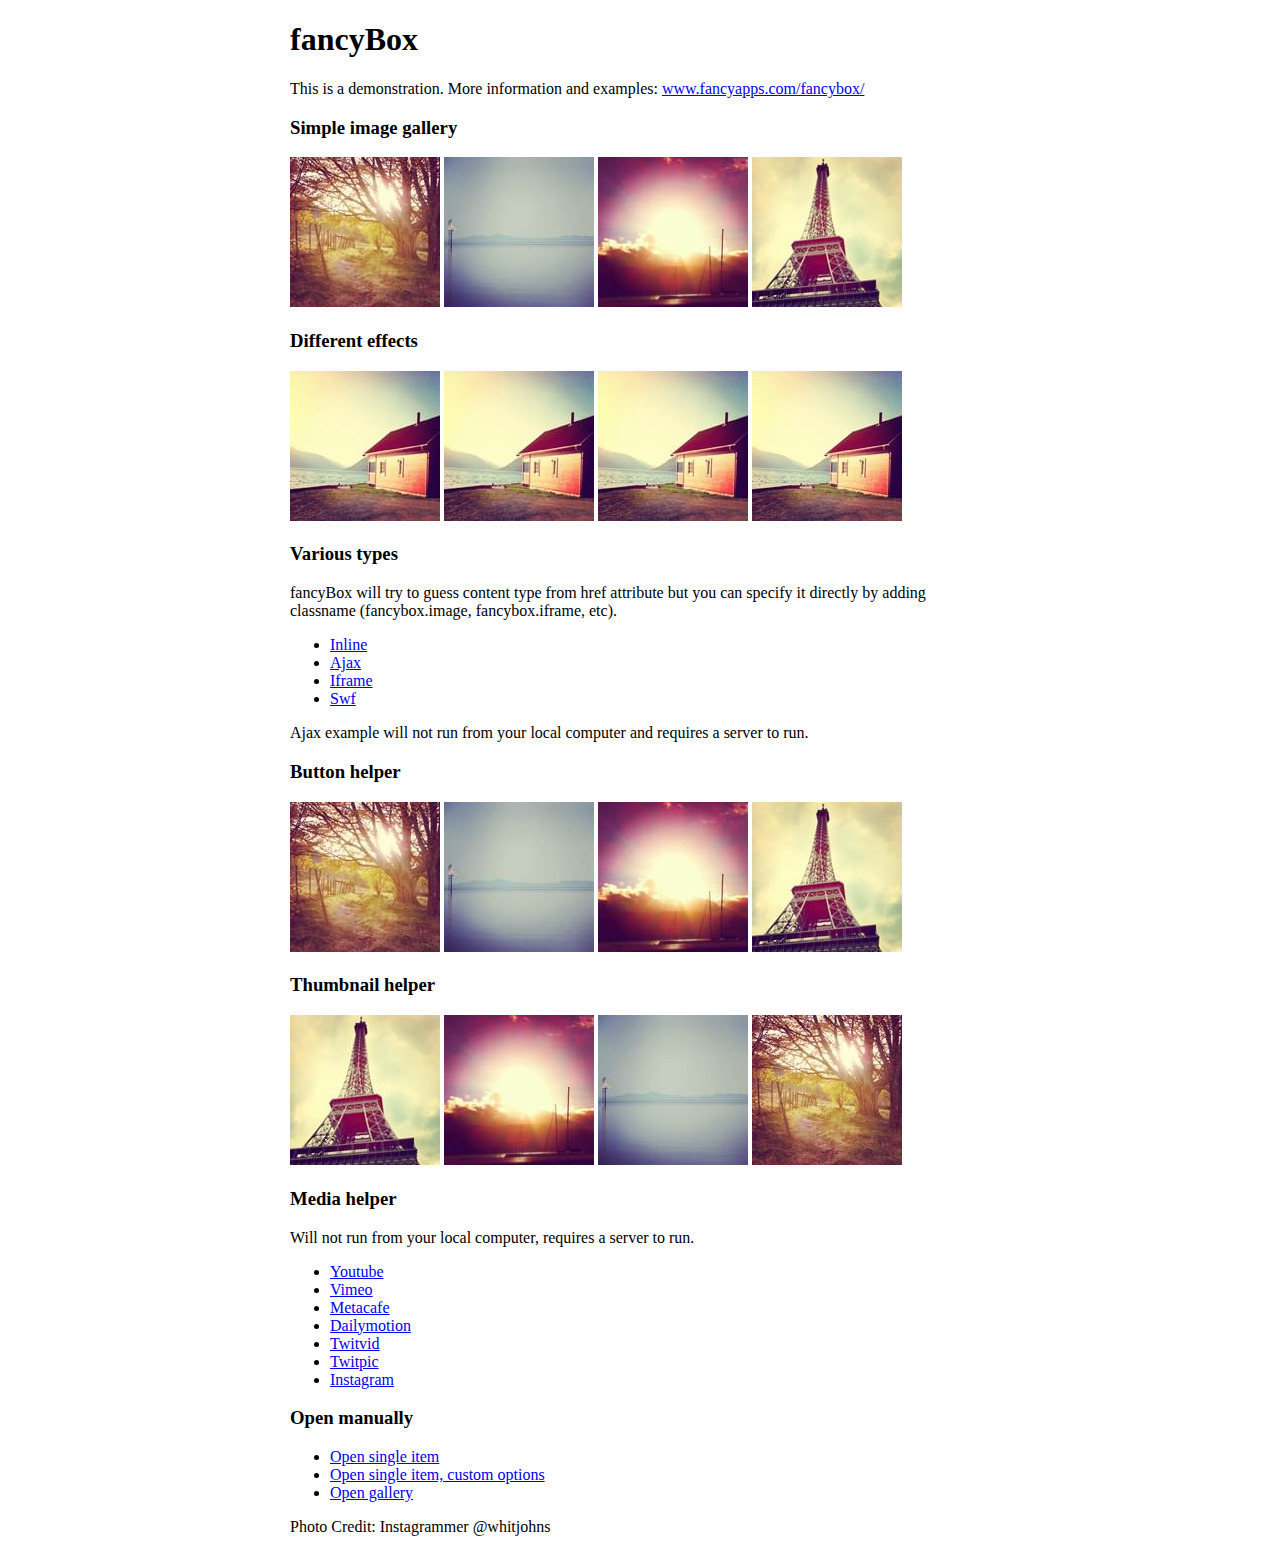
<file: fancybox/demo/index.html>
<!DOCTYPE html>
<html>
<head>
	<title>fancyBox - Fancy jQuery Lightbox Alternative | Demonstration</title>
	<meta http-equiv="Content-Type" content="text/html; charset=UTF-8" />

	<!-- Add jQuery library -->
	<script type="text/javascript" src="../lib/jquery-1.10.1.min.js"></script>

	<!-- Add mousewheel plugin (this is optional) -->
	<script type="text/javascript" src="../lib/jquery.mousewheel-3.0.6.pack.js"></script>

	<!-- Add fancyBox main JS and CSS files -->
	<script type="text/javascript" src="../source/jquery.fancybox.js?v=2.1.5"></script>
	<link rel="stylesheet" type="text/css" href="../source/jquery.fancybox.css?v=2.1.5" media="screen" />

	<!-- Add Button helper (this is optional) -->
	<link rel="stylesheet" type="text/css" href="../source/helpers/jquery.fancybox-buttons.css?v=1.0.5" />
	<script type="text/javascript" src="../source/helpers/jquery.fancybox-buttons.js?v=1.0.5"></script>

	<!-- Add Thumbnail helper (this is optional) -->
	<link rel="stylesheet" type="text/css" href="../source/helpers/jquery.fancybox-thumbs.css?v=1.0.7" />
	<script type="text/javascript" src="../source/helpers/jquery.fancybox-thumbs.js?v=1.0.7"></script>

	<!-- Add Media helper (this is optional) -->
	<script type="text/javascript" src="../source/helpers/jquery.fancybox-media.js?v=1.0.6"></script>

	<script type="text/javascript">
		$(document).ready(function() {
			/*
			 *  Simple image gallery. Uses default settings
			 */

			$('.fancybox').fancybox();

			/*
			 *  Different effects
			 */

			// Change title type, overlay closing speed
			$(".fancybox-effects-a").fancybox({
				helpers: {
					title : {
						type : 'outside'
					},
					overlay : {
						speedOut : 0
					}
				}
			});

			// Disable opening and closing animations, change title type
			$(".fancybox-effects-b").fancybox({
				openEffect  : 'none',
				closeEffect	: 'none',

				helpers : {
					title : {
						type : 'over'
					}
				}
			});

			// Set custom style, close if clicked, change title type and overlay color
			$(".fancybox-effects-c").fancybox({
				wrapCSS    : 'fancybox-custom',
				closeClick : true,

				openEffect : 'none',

				helpers : {
					title : {
						type : 'inside'
					},
					overlay : {
						css : {
							'background' : 'rgba(238,238,238,0.85)'
						}
					}
				}
			});

			// Remove padding, set opening and closing animations, close if clicked and disable overlay
			$(".fancybox-effects-d").fancybox({
				padding: 0,

				openEffect : 'elastic',
				openSpeed  : 150,

				closeEffect : 'elastic',
				closeSpeed  : 150,

				closeClick : true,

				helpers : {
					overlay : null
				}
			});

			/*
			 *  Button helper. Disable animations, hide close button, change title type and content
			 */

			$('.fancybox-buttons').fancybox({
				openEffect  : 'none',
				closeEffect : 'none',

				prevEffect : 'none',
				nextEffect : 'none',

				closeBtn  : false,

				helpers : {
					title : {
						type : 'inside'
					},
					buttons	: {}
				},

				afterLoad : function() {
					this.title = 'Image ' + (this.index + 1) + ' of ' + this.group.length + (this.title ? ' - ' + this.title : '');
				}
			});


			/*
			 *  Thumbnail helper. Disable animations, hide close button, arrows and slide to next gallery item if clicked
			 */

			$('.fancybox-thumbs').fancybox({
				prevEffect : 'none',
				nextEffect : 'none',

				closeBtn  : false,
				arrows    : false,
				nextClick : true,

				helpers : {
					thumbs : {
						width  : 50,
						height : 50
					}
				}
			});

			/*
			 *  Media helper. Group items, disable animations, hide arrows, enable media and button helpers.
			*/
			$('.fancybox-media')
				.attr('rel', 'media-gallery')
				.fancybox({
					openEffect : 'none',
					closeEffect : 'none',
					prevEffect : 'none',
					nextEffect : 'none',

					arrows : false,
					helpers : {
						media : {},
						buttons : {}
					}
				});

			/*
			 *  Open manually
			 */

			$("#fancybox-manual-a").click(function() {
				$.fancybox.open('1_b.jpg');
			});

			$("#fancybox-manual-b").click(function() {
				$.fancybox.open({
					href : 'iframe.html',
					type : 'iframe',
					padding : 5
				});
			});

			$("#fancybox-manual-c").click(function() {
				$.fancybox.open([
					{
						href : '1_b.jpg',
						title : 'My title'
					}, {
						href : '2_b.jpg',
						title : '2nd title'
					}, {
						href : '3_b.jpg'
					}
				], {
					helpers : {
						thumbs : {
							width: 75,
							height: 50
						}
					}
				});
			});


		});
	</script>
	<style type="text/css">
		.fancybox-custom .fancybox-skin {
			box-shadow: 0 0 50px #222;
		}

		body {
			max-width: 700px;
			margin: 0 auto;
		}
	</style>
</head>
<body>
	<h1>fancyBox</h1>

	<p>This is a demonstration. More information and examples: <a href="http://fancyapps.com/fancybox/">www.fancyapps.com/fancybox/</a></p>

	<h3>Simple image gallery</h3>
	<p>
		<a class="fancybox" href="1_b.jpg" data-fancybox-group="gallery" title="Lorem ipsum dolor sit amet"><img src="1_s.jpg" alt="" /></a>

		<a class="fancybox" href="2_b.jpg" data-fancybox-group="gallery" title="Etiam quis mi eu elit temp"><img src="2_s.jpg" alt="" /></a>

		<a class="fancybox" href="3_b.jpg" data-fancybox-group="gallery" title="Cras neque mi, semper leon"><img src="3_s.jpg" alt="" /></a>

		<a class="fancybox" href="4_b.jpg" data-fancybox-group="gallery" title="Sed vel sapien vel sem uno"><img src="4_s.jpg" alt="" /></a>
	</p>

	<h3>Different effects</h3>
	<p>
		<a class="fancybox-effects-a" href="5_b.jpg" title="Lorem ipsum dolor sit amet, consectetur adipiscing elit"><img src="5_s.jpg" alt="" /></a>

		<a class="fancybox-effects-b" href="5_b.jpg" title="Lorem ipsum dolor sit amet, consectetur adipiscing elit"><img src="5_s.jpg" alt="" /></a>

		<a class="fancybox-effects-c" href="5_b.jpg" title="Lorem ipsum dolor sit amet, consectetur adipiscing elit"><img src="5_s.jpg" alt="" /></a>

		<a class="fancybox-effects-d" href="5_b.jpg" title="Lorem ipsum dolor sit amet, consectetur adipiscing elit"><img src="5_s.jpg" alt="" /></a>
	</p>

	<h3>Various types</h3>
	<p>
		fancyBox will try to guess content type from href attribute but you can specify it directly by adding classname (fancybox.image, fancybox.iframe, etc).
	</p>
	<ul>
		<li><a class="fancybox" href="#inline1" title="Lorem ipsum dolor sit amet">Inline</a></li>
		<li><a class="fancybox fancybox.ajax" href="ajax.txt">Ajax</a></li>
		<li><a class="fancybox fancybox.iframe" href="iframe.html">Iframe</a></li>
		<li><a class="fancybox" href="http://www.adobe.com/jp/events/cs3_web_edition_tour/swfs/perform.swf">Swf</a></li>
	</ul>

	<div id="inline1" style="width:400px;display: none;">
		<h3>Etiam quis mi eu elit</h3>
		<p>
			Lorem ipsum dolor sit amet, consectetur adipiscing elit. Etiam quis mi eu elit tempor facilisis id et neque. Nulla sit amet sem sapien. Vestibulum imperdiet porta ante ac ornare. Nulla et lorem eu nibh adipiscing ultricies nec at lacus. Cras laoreet ultricies sem, at blandit mi eleifend aliquam. Nunc enim ipsum, vehicula non pretium varius, cursus ac tortor. Vivamus fringilla congue laoreet. Quisque ultrices sodales orci, quis rhoncus justo auctor in. Phasellus dui eros, bibendum eu feugiat ornare, faucibus eu mi. Nunc aliquet tempus sem, id aliquam diam varius ac. Maecenas nisl nunc, molestie vitae eleifend vel, iaculis sed magna. Aenean tempus lacus vitae orci posuere porttitor eget non felis. Donec lectus elit, aliquam nec eleifend sit amet, vestibulum sed nunc.
		</p>
	</div>

	<p>
		Ajax example will not run from your local computer and requires a server to run.
	</p>

	<h3>Button helper</h3>
	<p>
		<a class="fancybox-buttons" data-fancybox-group="button" href="1_b.jpg"><img src="1_s.jpg" alt="" /></a>

		<a class="fancybox-buttons" data-fancybox-group="button" href="2_b.jpg"><img src="2_s.jpg" alt="" /></a>

		<a class="fancybox-buttons" data-fancybox-group="button" href="3_b.jpg"><img src="3_s.jpg" alt="" /></a>

		<a class="fancybox-buttons" data-fancybox-group="button" href="4_b.jpg"><img src="4_s.jpg" alt="" /></a>
	</p>

	<h3>Thumbnail helper</h3>
	<p>
		<a class="fancybox-thumbs" data-fancybox-group="thumb" href="4_b.jpg"><img src="4_s.jpg" alt="" /></a>

		<a class="fancybox-thumbs" data-fancybox-group="thumb" href="3_b.jpg"><img src="3_s.jpg" alt="" /></a>

		<a class="fancybox-thumbs" data-fancybox-group="thumb" href="2_b.jpg"><img src="2_s.jpg" alt="" /></a>

		<a class="fancybox-thumbs" data-fancybox-group="thumb" href="1_b.jpg"><img src="1_s.jpg" alt="" /></a>
	</p>

	<h3>Media helper</h3>
	<p>
		Will not run from your local computer, requires a server to run.
	</p>

	<ul>
		<li><a class="fancybox-media" href="http://www.youtube.com/watch?v=opj24KnzrWo">Youtube</a></li>
		<li><a class="fancybox-media" href="http://vimeo.com/47480346">Vimeo</a></li>
		<li><a class="fancybox-media" href="http://www.metacafe.com/watch/7635964/">Metacafe</a></li>
		<li><a class="fancybox-media" href="http://www.dailymotion.com/video/xoeylt_electric-guest-this-head-i-hold_music">Dailymotion</a></li>
		<li><a class="fancybox-media" href="http://twitvid.com/QY7MD">Twitvid</a></li>
		<li><a class="fancybox-media" href="http://twitpic.com/7p93st">Twitpic</a></li>
		<li><a class="fancybox-media" href="http://instagr.am/p/IejkuUGxQn">Instagram</a></li>
	</ul>

	<h3>Open manually</h3>
	<ul>
		<li><a id="fancybox-manual-a" href="javascript:;">Open single item</a></li>
		<li><a id="fancybox-manual-b" href="javascript:;">Open single item, custom options</a></li>
		<li><a id="fancybox-manual-c" href="javascript:;">Open gallery</a></li>
	</ul>

	<p>
		Photo Credit: Instagrammer @whitjohns
	</p>
</body>
</html>
</file>
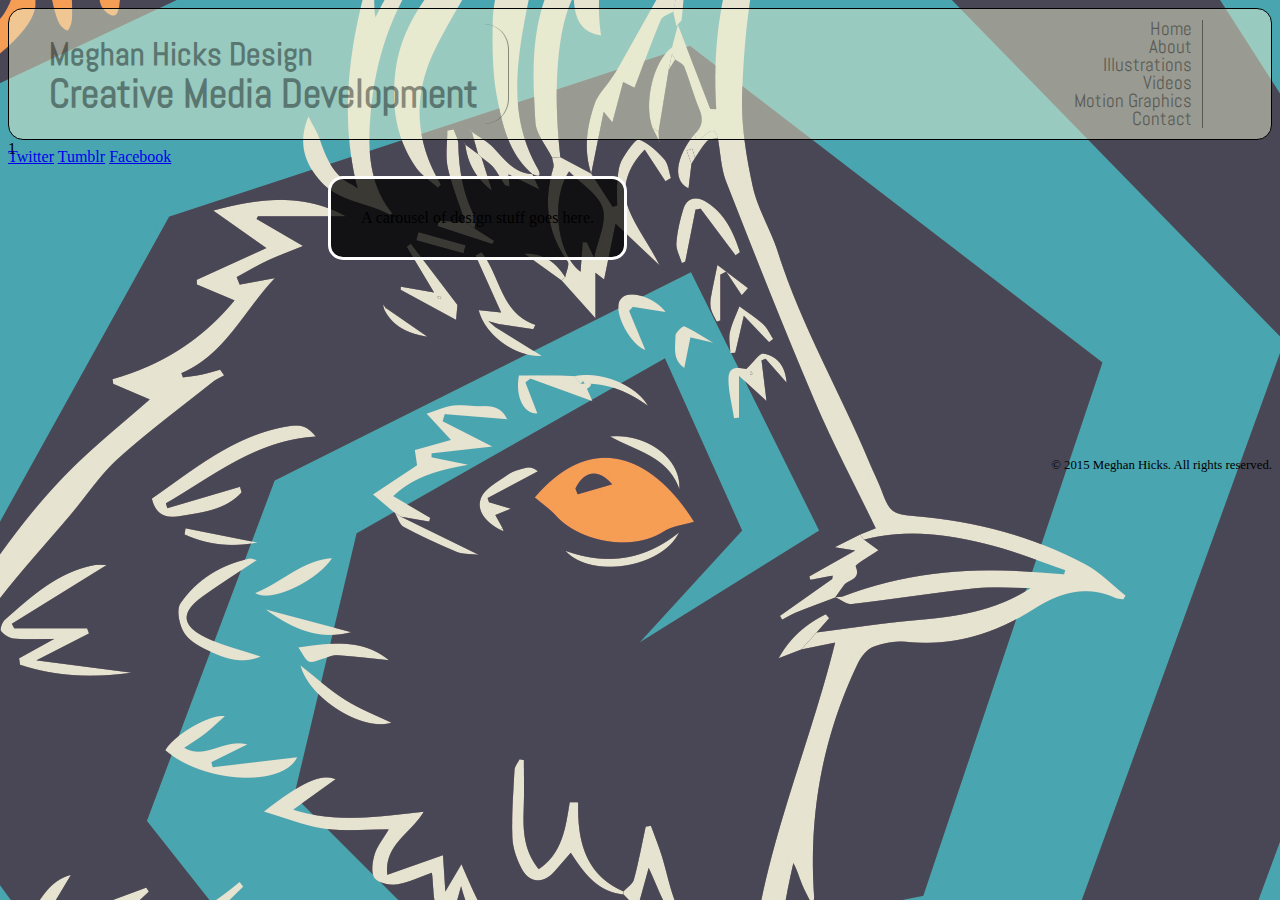
<file: mograph.html>
<!DOCTYPE html>
<html lang="en">
<head>
	<meta charset="utf-8">
	<title>Meghan Hicks Design - Home</title>
	<link rel="stylesheet" href="css/style.css">
</head>
<body>
	<header>
				<div id="logo">
					<h1>Meghan Hicks Design</h1>
					<h2>Creative Media Development</h2>
				</div> <!-- #LOGO -->

				<div id="navbar">
					<nav>
						<a class="selected" href="index.html">Home</a>
						<a href="about.html">About</a>
						<a href="illustration.html">Illustrations</a>
						<a href="video.html">Videos</a>
						<a href="mograph.html">Motion Graphics</a>
						<a href="contact.html">Contact</a>
					</nav>
		
				</div> <!-- #NAVBAR -->
	</header>
		<section id="carousel">1
			<div class="row">
				<div class="col-12">

				A carousel of design stuff goes here.

				</div> <!-- COL-XS-12 -->
			</div> <!-- ROW -->

		</section> <!-- CAROUSEL -->

		<section id="social">

			<a class="twitter" href="http://www.twitter.com/ocelot" title="Twitter">Twitter</a>
			<a class="tumblr" href="http://anderfelt.tumblr.com" title="Tumblr">Tumblr</a>
			<a class="facebook" href="http://www.twitter.com/ocelot" title="Facebook">Facebook</a>

		</section> <!-- SOCIAL -->


	<!-- </div> ///// CONTAINER ///// -->
	<footer>
		&copy; 2015 Meghan Hicks. All rights reserved.
	</footer>



	<!-- jQuery (necessary for Bootstrap's JavaScript plugins) -->
    <script src="http://cdnjs.cloudflare.com/ajax/libs/jquery/2.1.0/jquery.min.js"></script>
    <script src="js/project.js"></script>

</body>
</html>
</file>
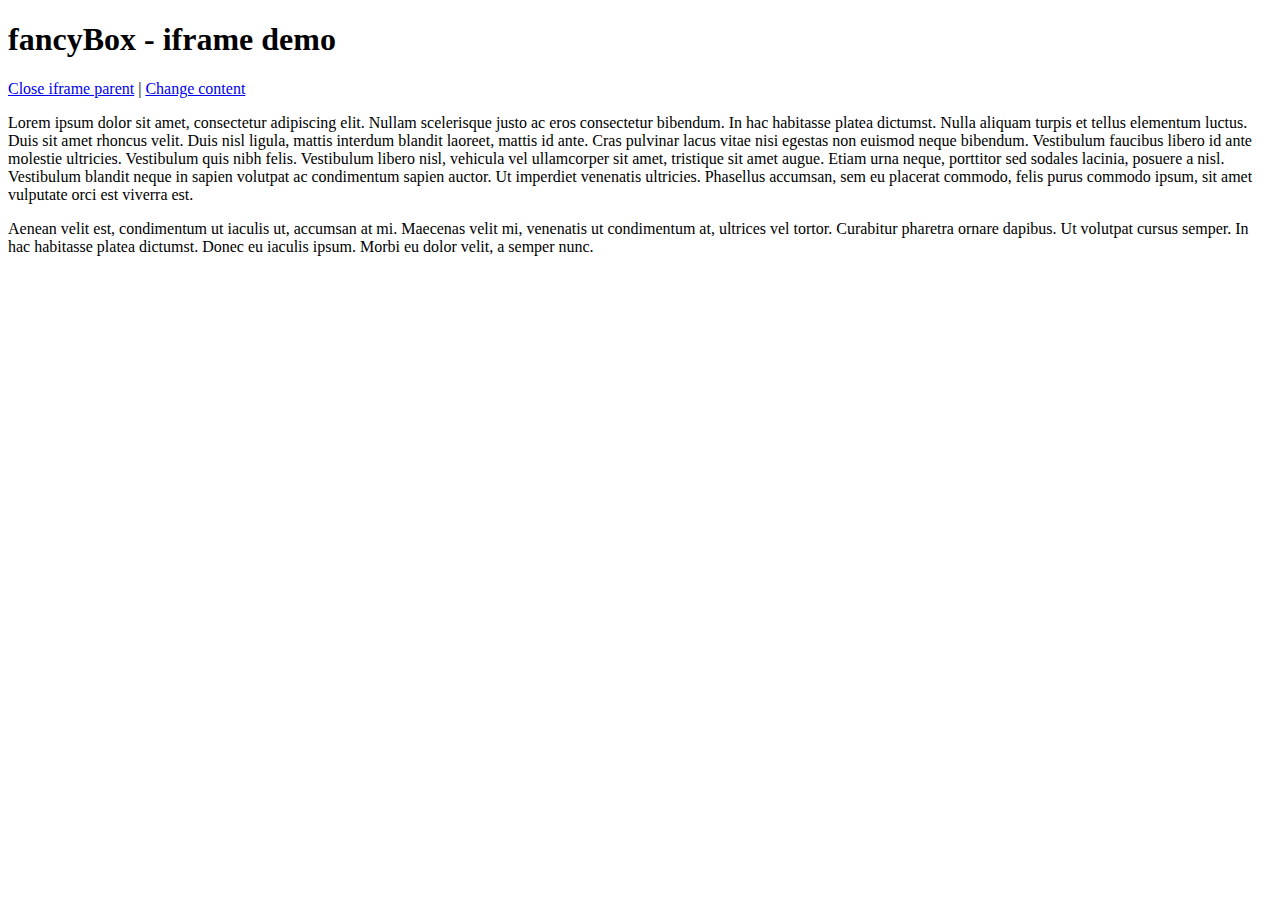
<file: fancybox/demo/iframe.html>
<!DOCTYPE html>
<html>
<head>
	<title>fancyBox - iframe demo</title>
	<meta http-equiv="Content-Type" content="text/html; charset=UTF-8" />
</head>
<body>
	<h1>fancyBox - iframe demo</h1>

	<p>
		<a href="javascript:parent.jQuery.fancybox.close();">Close iframe parent</a>

		|

		<a href="javascript:parent.jQuery.fancybox.open({href : '1_b.jpg', title : 'My title'});">Change content</a>
	</p>

	<p>
		Lorem ipsum dolor sit amet, consectetur adipiscing elit. Nullam scelerisque justo ac eros consectetur bibendum. In hac habitasse platea dictumst. Nulla aliquam turpis et tellus elementum luctus. Duis sit amet rhoncus velit. Duis nisl ligula, mattis interdum blandit laoreet, mattis id ante. Cras pulvinar lacus vitae nisi egestas non euismod neque bibendum. Vestibulum faucibus libero id ante molestie ultricies. Vestibulum quis nibh felis. Vestibulum libero nisl, vehicula vel ullamcorper sit amet, tristique sit amet augue. Etiam urna neque, porttitor sed sodales lacinia, posuere a nisl. Vestibulum blandit neque in sapien volutpat ac condimentum sapien auctor. Ut imperdiet venenatis ultricies. Phasellus accumsan, sem eu placerat commodo, felis purus commodo ipsum, sit amet vulputate orci est viverra est.
	</p>

	<p>
		Aenean velit est, condimentum ut iaculis ut, accumsan at mi. Maecenas velit mi, venenatis ut condimentum at, ultrices vel tortor. Curabitur pharetra ornare dapibus. Ut volutpat cursus semper. In hac habitasse platea dictumst. Donec eu iaculis ipsum. Morbi eu dolor velit, a semper nunc.
	</p>
</body>
</html>
</file>
<file: css/style.css>
@import url(http://fonts.googleapis.com/css?family=Abel);


/* ///// LAYOUT ///// */

html { 
  background: url(../images/birdcover.jpg) no-repeat center center fixed; 
/*  -webkit-background-size: cover;
  -moz-background-size: cover;
  -o-background-size: cover;
  background-size: cover;*/
}

.container {
  	margin: 0 auto;
  }

 a.selected {
 	color: red;
 }

h1, h2 {
	font-family: 'Abel', sans-serif;
	margin-bottom: 20px;
	margin-top: 20px;
	line-height: 20px;
}

h2 {
	font-size: 2.5em;
}


#logo {
	display: none;
	border-right: 1px solid black;
	padding-right: 30px;
	margin-bottom: 10px;
	margin-top: 15px;
	margin-left: 20px;
	margin-right: -10px;
	border-radius: 25px;
	position: absolute;
}

/*body {
	background: #000;
}*/

/*#carousel {
	border-top: 1px solid black;
	/*margin-top: 10px;

}*/

header {
	background-color: rgba(233, 240, 207, 0.5); 
	/*background-color: rgba(233, 240, 207, 0.5);*/
	height: 100px;
	padding-bottom: 30px;
	border: 1px solid black;
	border-radius: 15px;
}

.col-12 {
	position: absolute;
	margin: 0 auto;
	margin-right: 25%;
	margin-left: 25%;
	margin-top: 18px;
	padding: 30px;
	border: 3px solid white;
	border-radius: 15px;
	background-color: rgba(0, 0, 0, 0.75); 
	/*text-align: center;*/
}

.photography_box {
	font-family: 'Abel', sans-serif;
	font-size: 4em;
	text-align: center;
	color: white;
}

.about_box {
	font-family: 'Abel', sans-serif;
	font-size: 1em;
	text-align: right;
	color: white;
}

.about_box img {
	float: left;
	border: 1px solid black;
	border-radius:;
}

.megabout {
	margin-top: 45px;
}


/* ///// NAVBAR ///// */

#navbar {
	width: 25%;
	display: none;
	position: absolute;
	top: 20px;
	float: right;
	/*right: 20px;*/
	margin-right: 40px;
	border-right: 1px solid black;
	padding-right: 10px;
}

nav a {
	display: block;
	text-align: right;
	font-size: 1.2em;
	line-height: 18px;
	font-family: 'Abel', sans-serif;
}

#about {
	padding-top: 60px;
}

#social {
	margin-top: 2%;
	margin-top: -10px;
	float: left;
	/*white-space: no-wrap;
	text-indent: 100%;
	overflow: hidden;*/
}

header {
	/*background: #fff;*/
	/*border-radius: 20px;*/
	display: block;
}

.aboutme {
	text-align: justify;
}

#navbar a:link {
	text-decoration: none;
	color: black;
}

#navbar a:visited {
	color: black;
}

#navbar a:active {
	color: black;	
}

#navbar a:hover {
	color: aqua;
}



/*a.twitter, a.tumblr, a.facebook {
	background: url(../images/subtle-social-meida-icons.jpg) no-repeat;*/


footer {
	display: inline-block;
	float: right;
	font-size: 0.80em;
	margin-top: 300px;
}


/* ////CLEARFIX//// */

.clearfix:after {
     visibility: hidden;
     display: block;
     font-size: 0;
     content: " ";
     clear: both;
     height: 0;
     }

.clearfix { 
	display: inline-block; }
</file>
